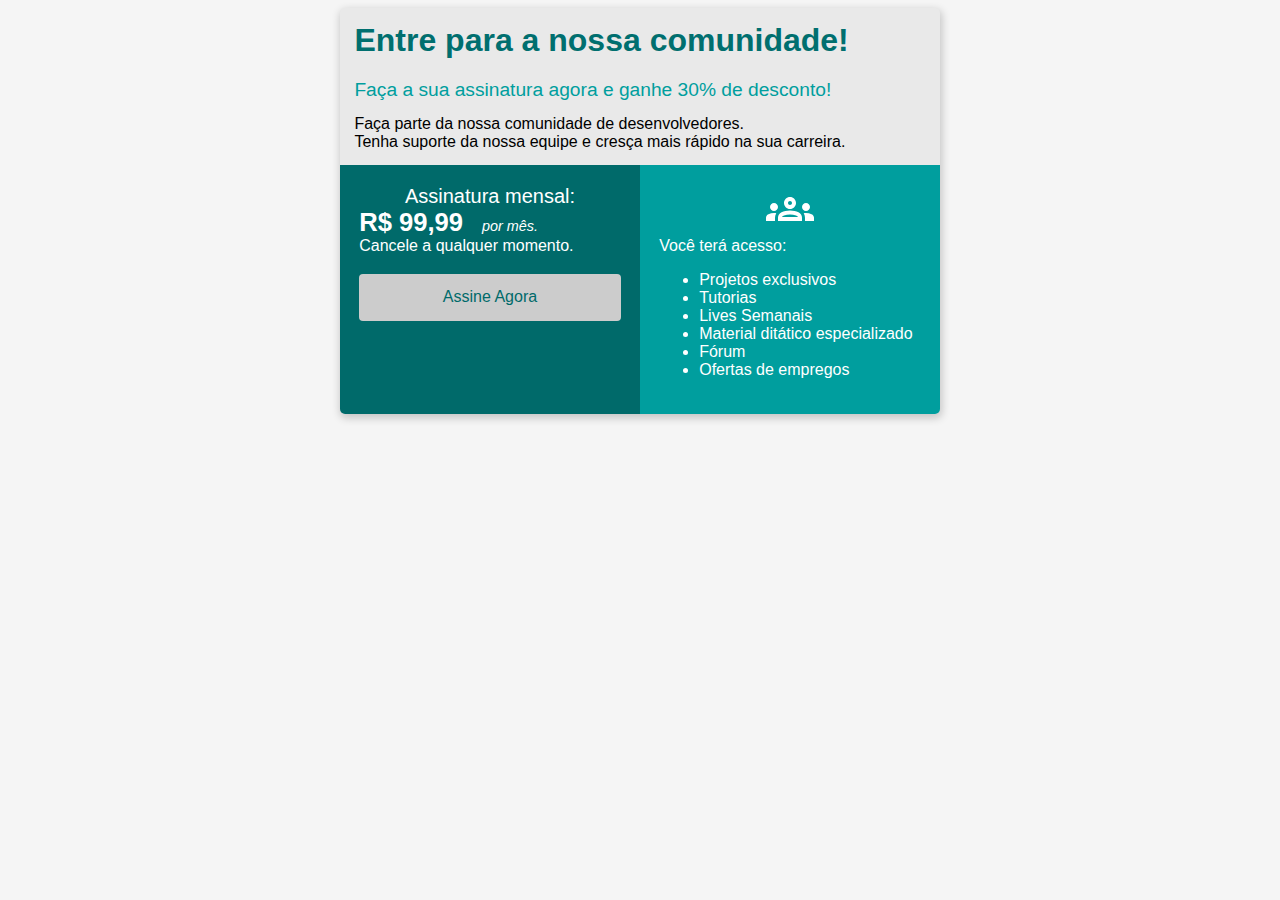
<file: index.html>
<!DOCTYPE html>
<html lang="en">

<head>
    <meta charset="UTF-8">
    <meta name="viewport" content="width=device-width, initial-scale=1.0">
    <title>BootCamp DevJr - Sistema de Assinatura</title>
    <link rel="stylesheet" href="style.css">

</head>

<body>
    <div class="container">
        <div class="header">
            <div class="header-title">
                Entre para a nossa comunidade!
            </div>
            <div class="header-subtitle">
                Faça a sua assinatura agora e ganhe 30% de desconto!
            </div>
            <div>
                Faça parte da nossa comunidade de desenvolvedores.<br>
                Tenha suporte da nossa equipe e cresça mais rápido na sua carreira.
            </div>
        </div>
        <div class="flex-container">
            <div class="col-1">
                <div class="subscriber-title">
                    Assinatura mensal:
                </div>
                <div>
                    <span class="price">R$ 99,99</span>
                    <span class="month">por mês.</span>
                </div>
                <div>
                    Cancele a qualquer momento.
                </div>
                <a href="register.html">
                    <button>Assine Agora</button>
                </a>
            </div>
            <div class="col-2">
                <div class="image-group">
                    <object data="groups_white_48dp.svg" type="image/svg+xml"></object>
                </div>
                <div>
                    Você terá acesso:
                </div>
                <ul>
                    <li>Projetos exclusivos</li>
                    <li>Tutorias</li>
                    <li>Lives Semanais</li>
                    <li>Material ditático especializado</li>
                    <li>Fórum</li>
                    <li>Ofertas de empregos</li>
                </ul>
            </div>
        </div>
    </div>
</body>

</html>
</file>
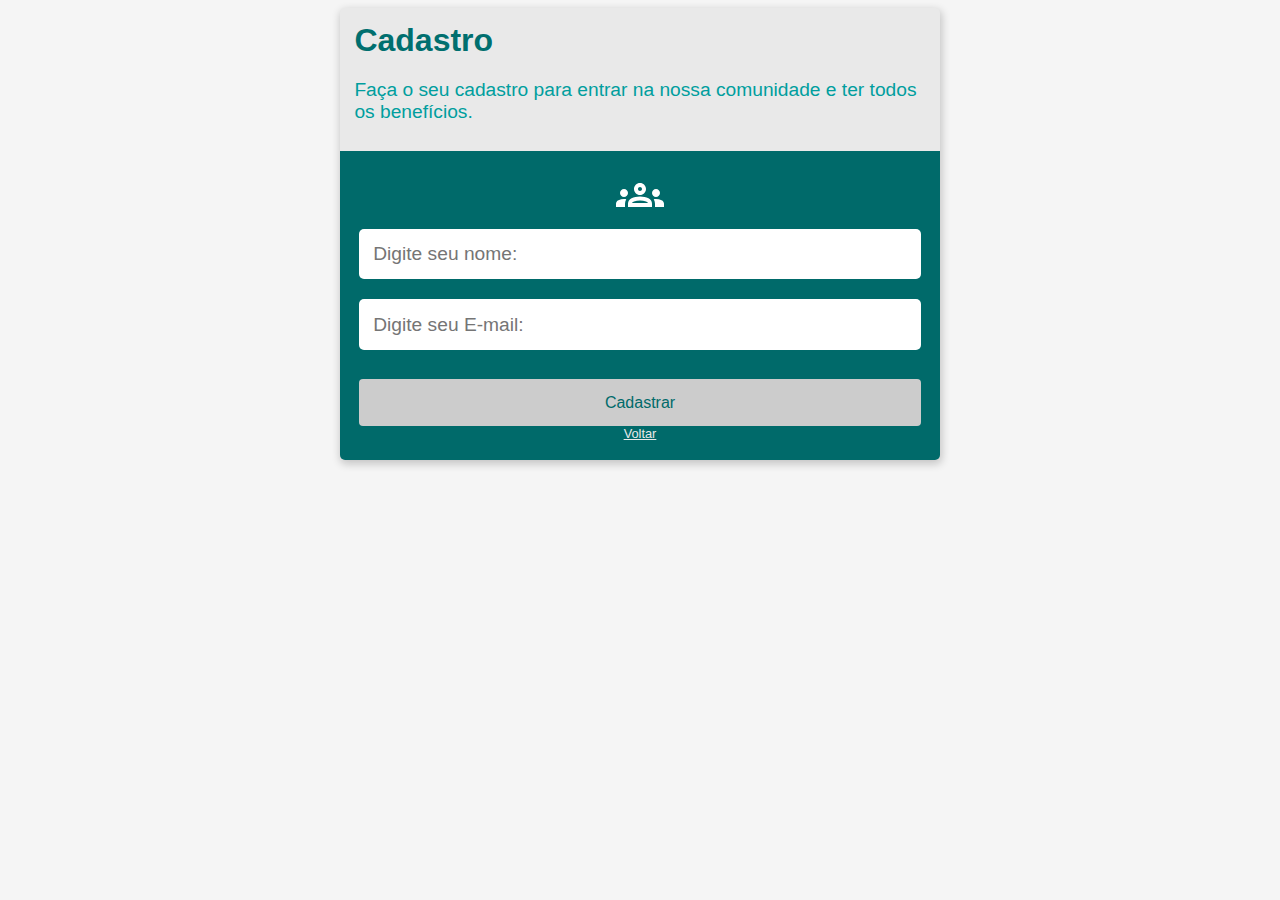
<file: register.html>
<!DOCTYPE html>
<html lang="en">

<head>
    <meta charset="UTF-8">
    <meta name="viewport" content="width=device-width, initial-scale=1.0">
    <title>BootCamp DevJr - Cadastro</title>
    <link rel="stylesheet" href="style.css">

</head>

<body>
    <div class="container">
        <div class="header">
            <div class="header-title">
                Cadastro
            </div>
            <div class="header-subtitle">
                Faça o seu cadastro para entrar na nossa comunidade e ter todos os benefícios.
            </div>
        </div>
        <div class="form-register">
            <object data="groups_white_48dp.svg" type="image/svg+xml"></object>
            <input type="text" placeholder="Digite seu nome:" />
            <input type="email" placeholder="Digite seu E-mail:" />
            <button>Cadastrar</button>
            <a href="index.html">Voltar</a>
        </div>
    </div>
</body>

</html>
</file>
<file: style.css>
body {
    background-color: #F5F5F5;
    font-family: 'Segoe UI', Tahoma, Geneva, Verdana, sans-serif;
}

input {
    width: 95%;
    height: 22px;
    padding: .9rem;
    font-size: 1.2rem;
    border-radius: 5px;
    border: 0;
    margin: 10px;
}

button {
    width: 100%;
    padding: .9rem 2rem;
    color: #006A6A;
    background-color: #CCCCCC;
    font-size: 1rem;
    border-radius: 4px;
    border: none;
    margin-top: 1.2rem;
    cursor: pointer;
}

input:focus {
    outline: none;
    box-shadow: 0 0 10px #009E9E;
}


button:hover {
    background-color: #E9E9E9;
}

a {
    color: #E9E9E9;
    font-size: .8rem;
}

.container {
    background-color: #E9E9E9;
    margin: auto;
    width: 600px;
    box-shadow: 1px 3px 8px 1px rgba(0, 0, 0, 0.2);
    border-radius: 5px;
    overflow: hidden;
}

.header {
    padding: .9rem;
}

.flex-container {
    display: flex;
    justify-content: space-around;
}

.header-title {
    color: #006F6F;
    font-size: 2rem;
    font-weight: 700;
    margin-bottom: 1.2rem;
}

.header-subtitle {
    color: #009E9E;
    font-size: 1.2rem;
    font-weight: 500;
    margin-bottom: .9rem;
}

.col-1 {
    background-color: #006A6A;
    width: 50%;
    padding: 1.2rem;
    color: #FFF;
}

.col-2 {
    background-color: #009E9E;
    width: 50%;
    padding: 1.2rem;
    color: #FFF;
}

.subscriber-title {
    font-size: 1.25rem;
    text-align: center;
}

.price {
    font-size: 1.6rem;
    font-weight: 700;
}

.month {
    font-size: 0.9rem;
    font-style: italic;
    margin-left: .9rem;
    margin-bottom: 1.2rem;
}

.image-group {
    text-align: center;
}

.form-register {
    background-color: #006A6A;
    padding: 1.2rem;
    display: flex;
    flex-direction: column;
    align-items: center;
    align-content: space-around;
}

@media screen and (max-width: 620px) {
    html {
        font-size: 14px;
    }

    .flex-container {
        flex-direction: column;
    }

    .col-1,
    .col-2 {
        width: 100%;
        box-sizing: border-box;
    }

    .container {
        width: 95%;
    }

    .header {
        padding: 15px;
    }
}
</file>
